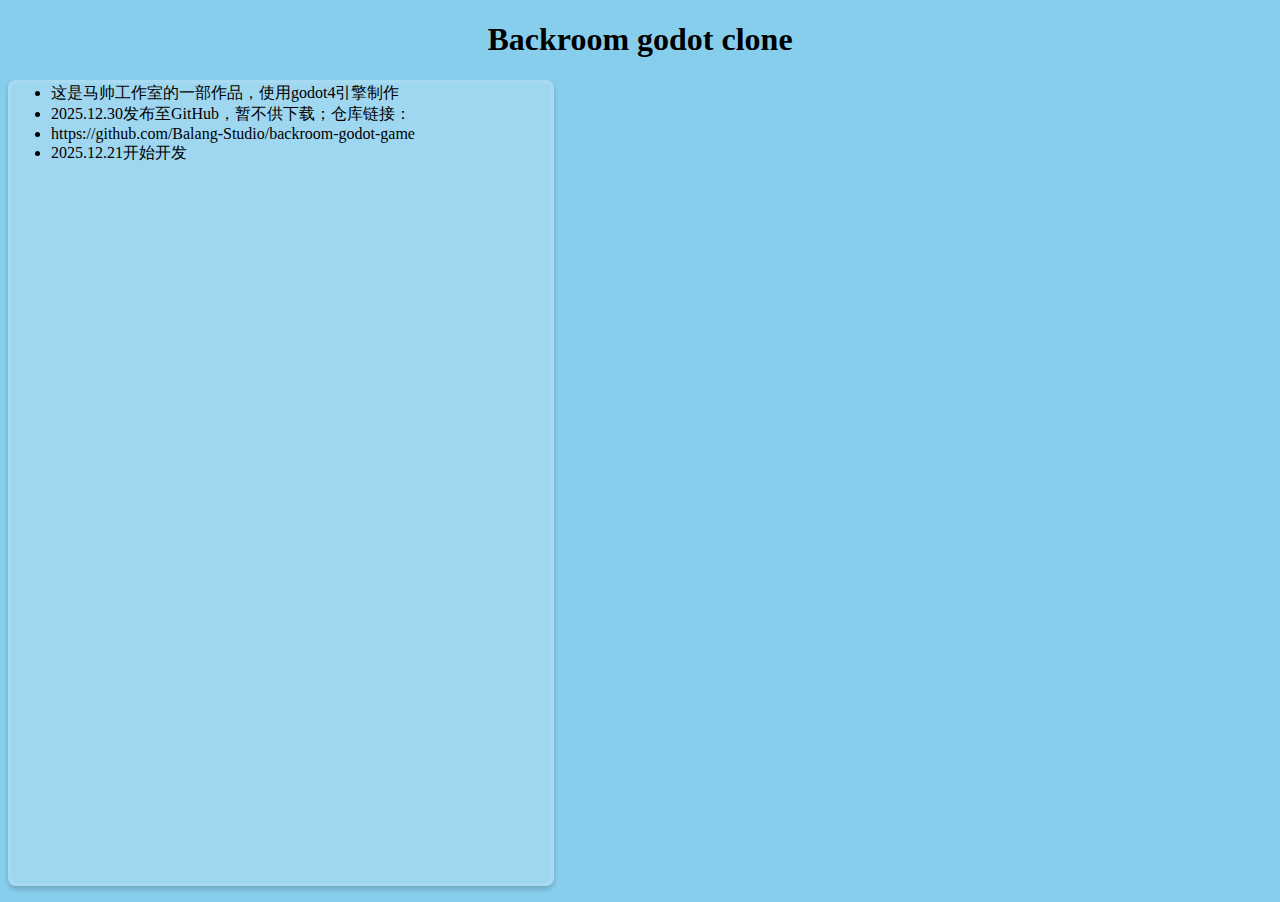
<file: BackRG.html>
<!DOCTYPE html>
<html>
<head>
<meta charset="UTF-8">
<meta name="viewport" content="width=device-width,initial-scale=1.0">
<title>后室godot克隆版条目</title>
<link rel="stylesheet" href="style/interface.css">
<script src="js/script.js"></script>
</head>
<style>
body{
background-color:#87CEED;
}
</style>
<body>
<center>
<h1>Backroom godot clone</h1>
</center>
<ul id="introducebox">
<li>这是马帅工作室的一部作品，使用godot4引擎制作</li>
<li>2025.12.30发布至GitHub，暂不供下载；仓库链接：</li>
<li>https://github.com/Balang-Studio/backroom-godot-game</li>
<li>2025.12.21开始开发</li>
</ul>
</body>
</html>
</file>
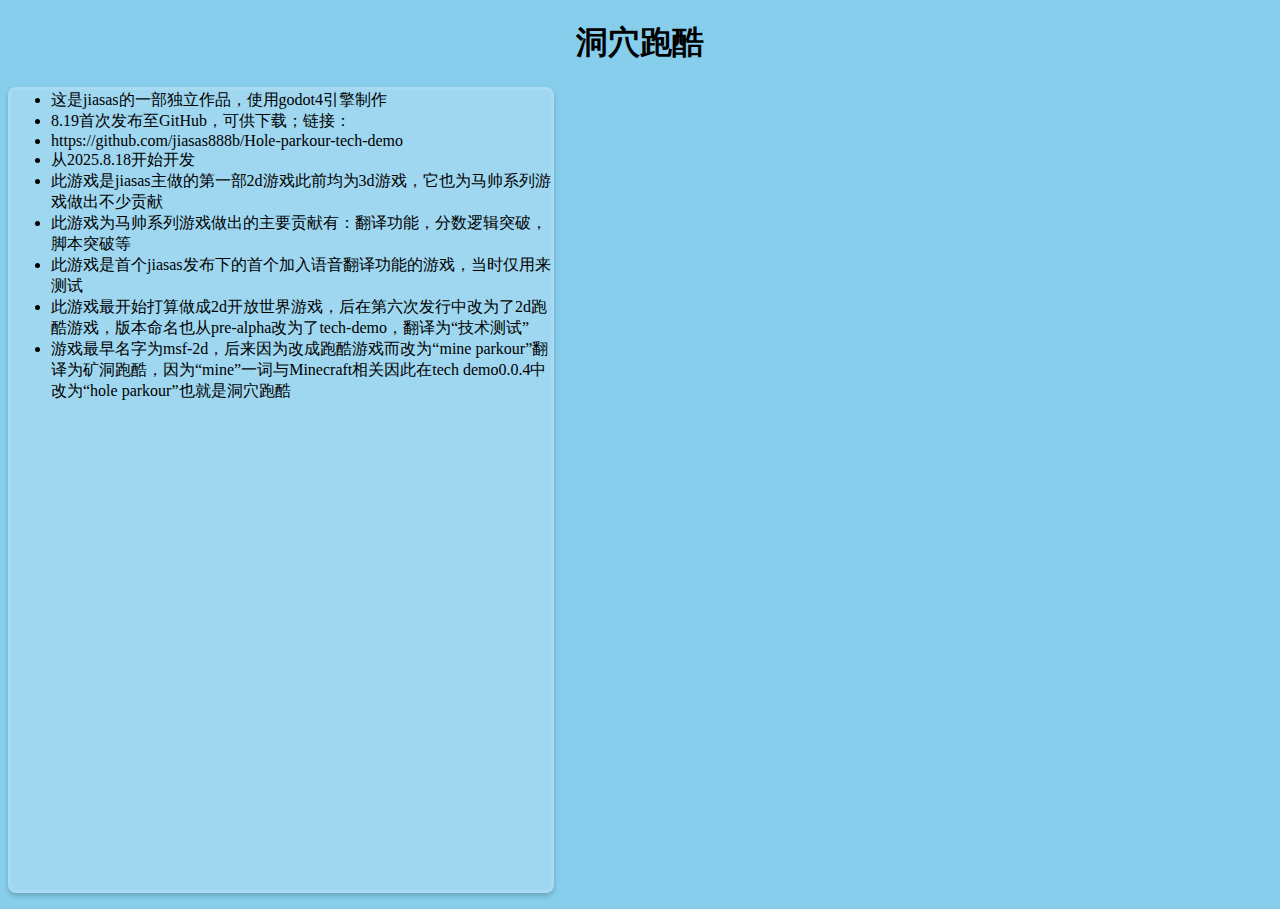
<file: HoleP.html>
<!DOCTYPE html>
<html>
<head>
<meta charset="UTF-8">
<meta name="viewport" content="width=device-width,initial-scale=1.0">
<title>洞穴跑酷条目</title>
<link rel="stylesheet" href="style/interface.css">
<script src="js/script.js"></script>
</head>
<style>
body{
background-color:#87CEED;
}
</style>
<body>
<center>
<h1>洞穴跑酷</h1>
</center>
<ul id="introducebox">
<li>这是jiasas的一部独立作品，使用godot4引擎制作</li>
<li>8.19首次发布至GitHub，可供下载；链接：</li>
<li>https://github.com/jiasas888b/Hole-parkour-tech-demo</li>
<li>从2025.8.18开始开发</li>
<li>此游戏是jiasas主做的第一部2d游戏此前均为3d游戏，它也为马帅系列游戏做出不少贡献</li>
<li>此游戏为马帅系列游戏做出的主要贡献有：翻译功能，分数逻辑突破，脚本突破等</li>
<li>此游戏是首个jiasas发布下的首个加入语音翻译功能的游戏，当时仅用来测试</li>
<li>此游戏最开始打算做成2d开放世界游戏，后在第六次发行中改为了2d跑酷游戏，版本命名也从pre-alpha改为了tech-demo，翻译为“技术测试”</li>
<li>游戏最早名字为msf-2d，后来因为改成跑酷游戏而改为“mine parkour”翻译为矿洞跑酷，因为“mine”一词与Minecraft相关因此在tech demo0.0.4中改为“hole parkour”也就是洞穴跑酷</li>
</ul>
</body>
</html>
</file>
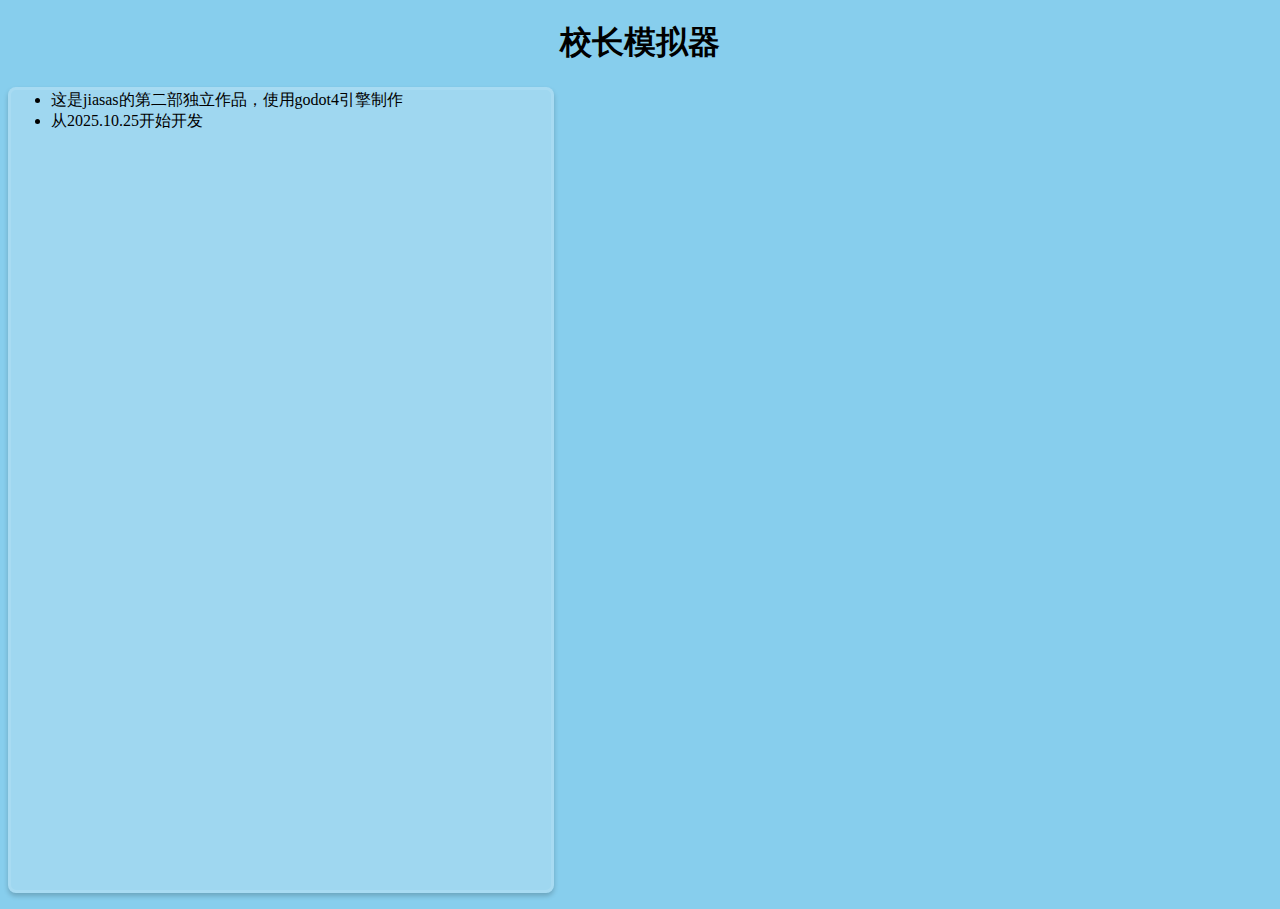
<file: HTS.html>
<!DOCTYPE html>
<html>
<head>
<meta charset="UTF-8">
<meta name="viewport" content="width=device-width,initial-scale=1.0">
<title>校长模拟器条目</title>
<link rel="stylesheet" href="style/interface.css">
<script src="js/script.js"></script>
</head>
<style>
body{
background-color:#87CEED;
}
</style>
<body>
<center>
<h1>校长模拟器</h1>
</center>
<ul id="introducebox">
<li>这是jiasas的第二部独立作品，使用godot4引擎制作</li>
<li>从2025.10.25开始开发</li>
</ul>
</body>
</html>
</file>
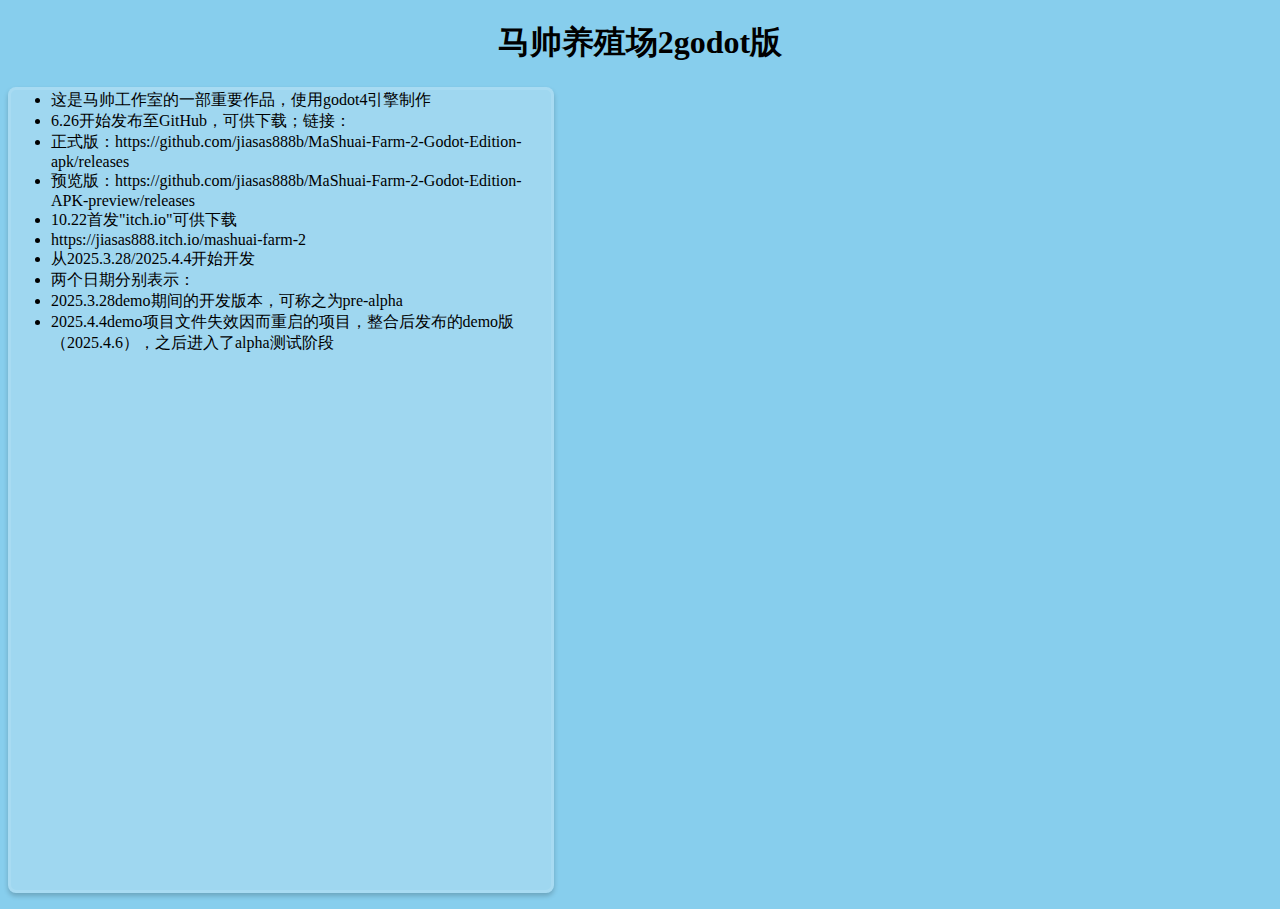
<file: MSF2.html>
<!DOCTYPE html>
<html>
<head>
<meta charset="UTF-8">
<meta name="viewport" content="width=device-width,initial-scale=1.0">
<title>马帅养殖场2godot版条目</title>
<link rel="stylesheet" href="style/interface.css">
<script src="js/script.js"></script>
</head>
<style>
body{
background-color:#87CEED;
}
</style>
<body>
<center>
<h1>马帅养殖场2godot版</h1>
</center>
<ul id="introducebox">
<li>这是马帅工作室的一部重要作品，使用godot4引擎制作</li>
<li>6.26开始发布至GitHub，可供下载；链接：
<li>正式版：https://github.com/jiasas888b/MaShuai-Farm-2-Godot-Edition-apk/releases</li>
<li>预览版：https://github.com/jiasas888b/MaShuai-Farm-2-Godot-Edition-APK-preview/releases</li>
<li>10.22首发"itch.io"可供下载</li>
<li>https://jiasas888.itch.io/mashuai-farm-2</li>
<li>从2025.3.28/2025.4.4开始开发</li>
<li>两个日期分别表示：</li>
<li>2025.3.28demo期间的开发版本，可称之为pre-alpha</li>
<li>2025.4.4demo项目文件失效因而重启的项目，整合后发布的demo版（2025.4.6），之后进入了alpha测试阶段</li>
</ul>
</body>
</html>
</file>
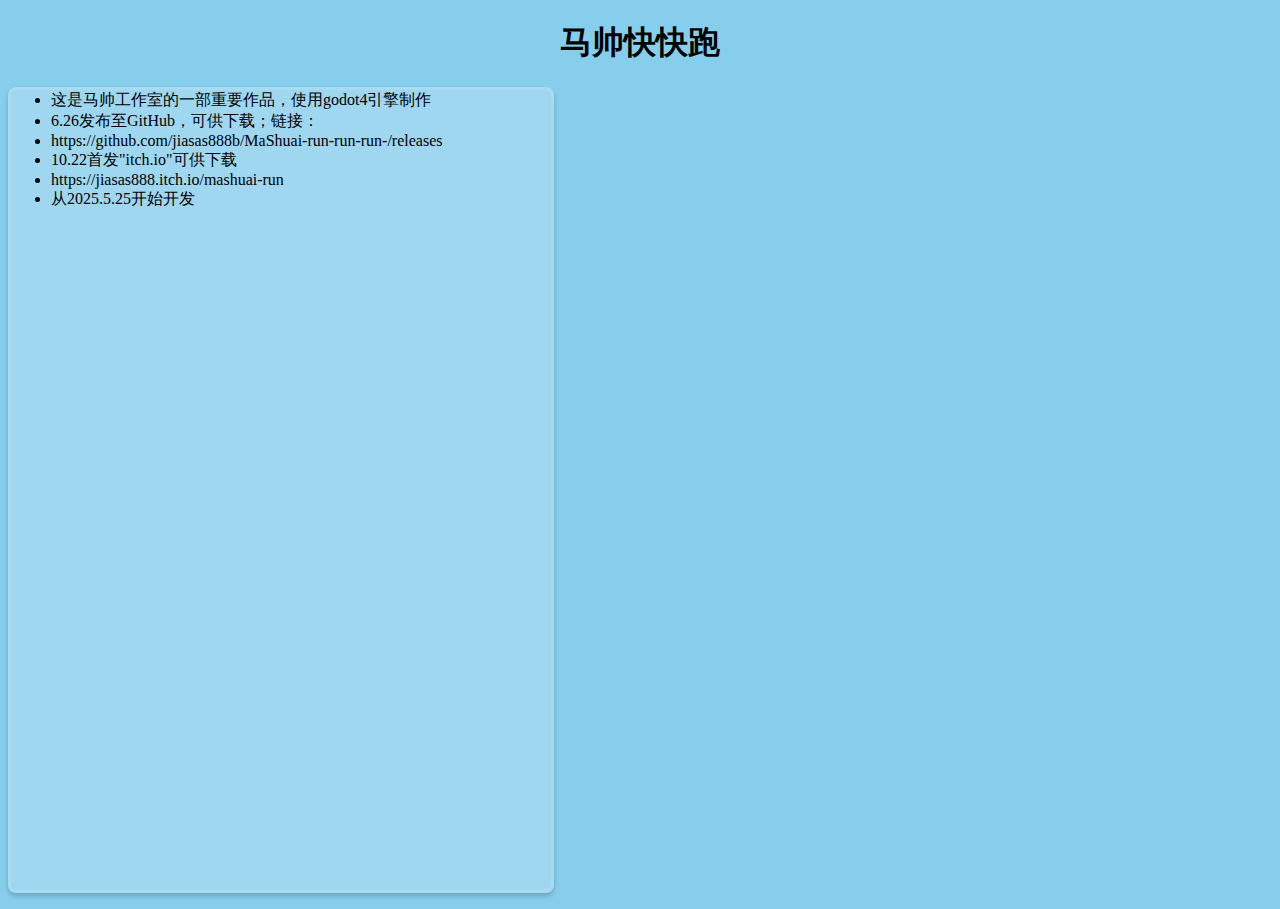
<file: MSR.html>
<!DOCTYPE html>
<html>
<head>
<meta charset="UTF-8">
<meta name="viewport" content="width=device-width,initial-scale=1.0">
<title>马帅快快跑条目</title>
<link rel="stylesheet" href="style/interface.css">
<script src="js/script.js"></script>
</head>
<style>
body{
background-color:#87CEED;
}
</style>
<body>
<center>
<h1>马帅快快跑</h1>
</center>
<ul id="introducebox">
<li>这是马帅工作室的一部重要作品，使用godot4引擎制作</li>
<li>6.26发布至GitHub，可供下载；链接：</li>
<li>https://github.com/jiasas888b/MaShuai-run-run-run-/releases</li>
<li>10.22首发"itch.io"可供下载</li>
<li>https://jiasas888.itch.io/mashuai-run</li>
<li>从2025.5.25开始开发</li>
</ul>
</body>
</html>
</file>
<file: style/interface.css>
#introducebox{
  padding: 20;
  border:3px  solid rgba(255,255,255,0.1);
  border-radius:8px;
  background-color:rgba(255,255,255,0.2);
  box-shadow: 0 3px 5px rgba(0.1,0.1,0.1,0.2);
  z-index:15px;
  position:relative;
  width:500px;
  height:800px;
}
</file>
